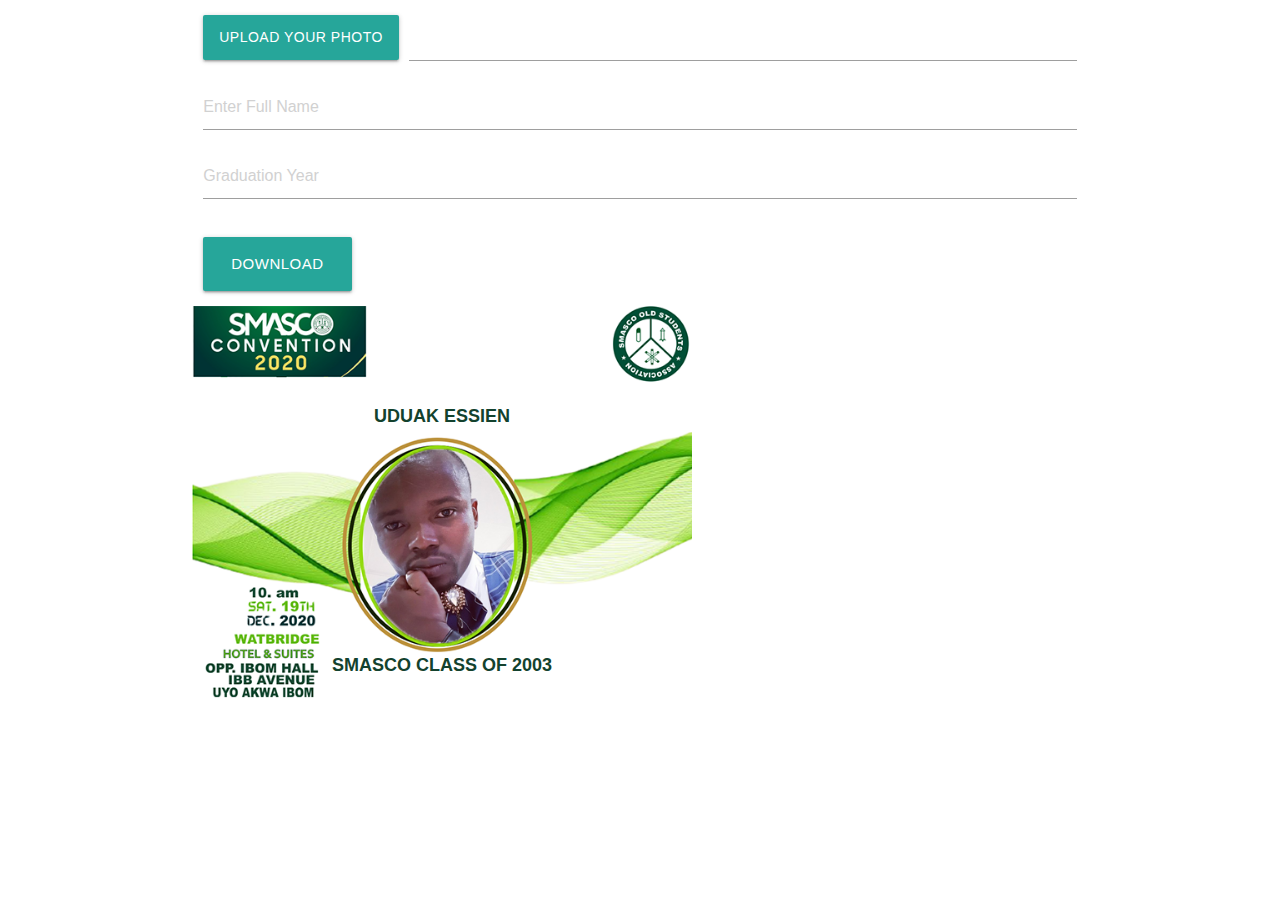
<file: index.html>
<!DOCTYPE html>
<html lang="en">

<head>
    <meta charset="UTF-8">
    <meta name="viewport" content="width=device-width, initial-scale=1.0">
    <title>SMASCO ALUMNI CONVENTION</title>

    <!-- Primary Meta Tags -->
    <meta name="title" content="Saint Mary's Senior Science College Alumni">
    <meta name="description" content="SMASCO Alumni Convention Page helps you generate profile picture for publicity of the upcoming event. The venue is at Watbridge Hotel, Saturday, 11th of April, 2020.
    Saint Mary's Senior Science College is located at Ediene-Abak, Abak Local Government Area of Akwa Ibom State, Nigeria">
    <meta name="keywords" content="Smasco, science college, secondary school, college, school, akwa ibom, abak, ediene-abak, best secondary school, alumni, smasco alumni">
    <meta name="robots" content="index, follow">
    <meta http-equiv="Content-Type" content="text/html; charset=utf-8">
    <meta name="language" content="English">
    <meta name="revisit-after" content="1 days">
    <meta name="author" content="Team Moscow HNG Intenship">

    <!-- Open Graph / Facebook -->
    <meta property="og:type" content="website">
    <meta property="og:url" content="https://acushlakoncept.github.io/smasco/">
    <meta property="og:title" content="Saint Mary's Senior Science College Alumni">
    <meta property="og:description" content="SMASCO Alumni Convention Page helps you generate profile picture for publicity of the upcoming event. The venue is at Watbridge Hotel, Saturday, 11th of April, 2020.">
    <meta property="og:image" content="https://res.cloudinary.com/acushlakoncepts/image/upload/v1583859801/smasco_preview_y6psql.jpg">

    <!-- Twitter -->
    <meta property="twitter:card" content="summary_large_image">
    <meta property="twitter:url" content="https://acushlakoncept.github.io/smasco/">
    <meta property="twitter:title" content="Saint Mary's Senior Science College Alumni">
    <meta property="twitter:description" content="SMASCO Alumni Convention Page helps you generate profile picture for publicity of the upcoming event. The venue is at Watbridge Hotel, Saturday, 11th of April, 2020.">
    <meta property="twitter:image" content="https://res.cloudinary.com/acushlakoncepts/image/upload/v1583859801/smasco_preview_y6psql.jpg">



    <!--Import Google Icon Font-->
    <link href="https://fonts.googleapis.com/icon?family=Material+Icons" rel="stylesheet">
    <!--Import materialize.css-->
    <link type="text/css" rel="stylesheet" href="css/materialize.min.css" media="screen,projection" />
    <link rel="stylesheet" href="css/style.css">

    <link rel="shortcut icon" href="favicon.ico" type="image/x-icon">

    <script src="js/html2canvas.js"></script>
</head>

<body>

    <div class="container grey-text text-darken-1">

        <div class="row">
            <div class="col s12">





                <form id="smascoform">

                    <div class="file-field input-field">
                        <div class="btn">
                            <span>Upload Your Photo</span>
                            <input type="file" accept="image/jpeg, image/png" name="profileimg" id="profileimg" data->
                        </div>
                        <div class="file-path-wrapper">
                            <input class="file-path validate" type="text">
                        </div>
                    </div>


                    <div class="input-field">
                        <input type="text" name="name" id="name" placeholder="Enter Full Name">
                        <label for="name"></label>
                    </div>

                    <div class="input-field">
                        <input type="text" name="grad" id="grad" placeholder="Graduation Year">
                        <label for="grad"></label>
                    </div>

                </form>

                <div class="preview__block section">
                    <button class="btn-large" id="btnConvertHTML" href="#">Download</button>
                    <!-- <a onclick="screenshot();" href="#">Screenshot</a> -->

                </div>

                <div class="profilecanva row" id="exportarea">
                    <img src="img/sma2.png" id="mainimg" alt="">
                    <img id="imgprev" src="img/acushla.png" alt="" />
                    <p id="profilename">Uduak Essien</p>
                    <p id="classof">Smasco Class of 2003</p>

                </div>

                <div class="space"></div>

            </div>
        </div>

    </div>





    <script src="js/app.js"></script>

</body>

</html>
</file>
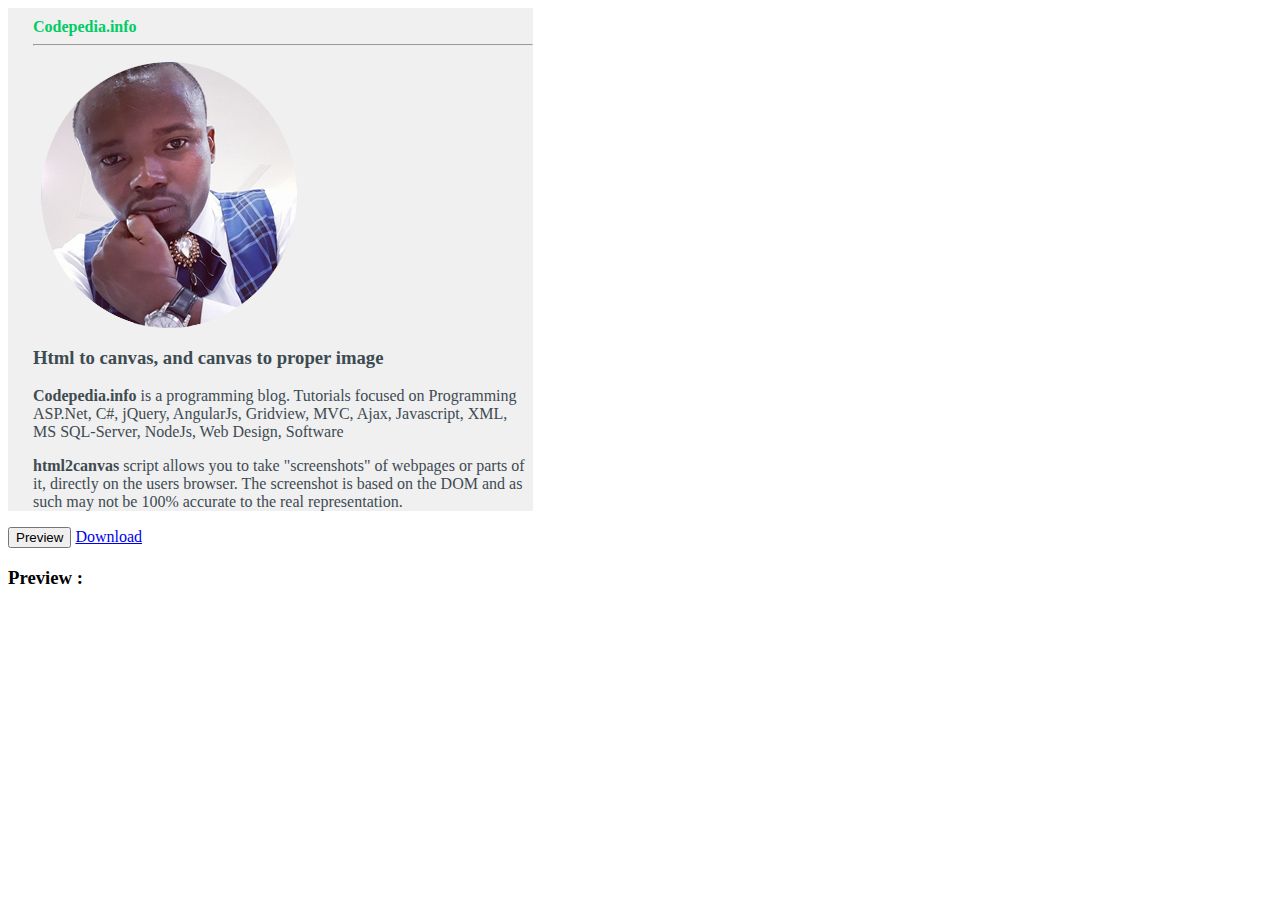
<file: test.html>
<html>

<head>
    <script src="https://ajax.googleapis.com/ajax/libs/jquery/1.11.2/jquery.min.js"></script>
    <script src="https://files.codepedia.info/files/uploads/iScripts/html2canvas.js"></script>
</head>

<body>
    <div id="html-content-holder" style="background-color: #F0F0F1; color: #00cc65; width: 500px;
        padding-left: 25px; padding-top: 10px;">
        <strong>Codepedia.info</strong>
        <hr />
        <img src="acushla.png" />
        <!--here is the picture-->
        <h3 style="color: #3e4b51;">
            Html to canvas, and canvas to proper image
        </h3>
        <p style="color: #3e4b51;">
            <b>Codepedia.info</b> is a programming blog. Tutorials focused on Programming ASP.Net, C#, jQuery, AngularJs, Gridview, MVC, Ajax, Javascript, XML, MS SQL-Server, NodeJs, Web Design, Software
        </p>
        <p style="color: #3e4b51;">
            <b>html2canvas</b> script allows you to take "screenshots" of webpages or parts of it, directly on the users browser. The screenshot is based on the DOM and as such may not be 100% accurate to the real representation.
        </p>
    </div>
    <input id="btn-Preview-Image" type="button" value="Preview" />
    <a id="btn-Convert-Html2Image" href="#">Download</a>
    <br />
    <h3>Preview :</h3>
    <div id="previewImage">
    </div>


    <script>
        $(document).ready(function() {


            var element = $("#html-content-holder"); // global variable
            var getCanvas; // global variable

            $("#btn-Preview-Image").on('click', function() {
                html2canvas(element, {
                    onrendered: function(canvas) {
                        $("#previewImage").append(canvas);
                        getCanvas = canvas;
                    }
                });
            });

            $("#btn-Convert-Html2Image").on('click', function() {
                var imgageData = getCanvas.toDataURL("image/png");
                // Now browser starts downloading it instead of just showing it
                var newData = imgageData.replace(/^data:image\/png/, "data:application/octet-stream");
                $("#btn-Convert-Html2Image").attr("download", "your_pic_name.png").attr("href", newData);
            });

        });
    </script>
</body>

</html>
</file>
<file: css/style.css>
/* #imgprev {
    width: 600px;
    height: auto;
} */

.profilecanva {
    position: relative;
    width: 500px;
    height: 397px;
    margin: 0 auto;
    overflow: hidden;
    /* background: url(../img/sma2.png) no-repeat;
    background-size: cover; */
}

#profilename,
#classof,
img#imgprev,
img#mainimg {
    position: absolute;
}


/* img#imgprev {
    left: 7.5rem;
    top: 9rem;
    width: 21rem;
} */

img#imgprev {
    left: 50%;
    top: 46%;
    width: calc(37.5rem - 22.5rem);
    transform: translate(-50%, -22%);
}

img#mainimg {
    left: 0;
    top: 0;
    z-index: 1;
    /* width: 37.5rem; */
    width: 100%;
}

#profilename,
#classof {
    z-index: 2;
    text-transform: uppercase;
    font-size: 1.2rem;
    font-weight: 700;
    color: #13422e;
    font-family: Tahoma, Geneva, Verdana, sans-serif;
    line-height: 1.6rem;
}

p#profilename {
    top: 5.3rem;
    left: 50%;
    transform: translateX(-50%);
}

p#classof {
    bottom: 8px;
    left: 50%;
    transform: translateX(-50%);
}

.space {
    height: 40px;
}
</file>
